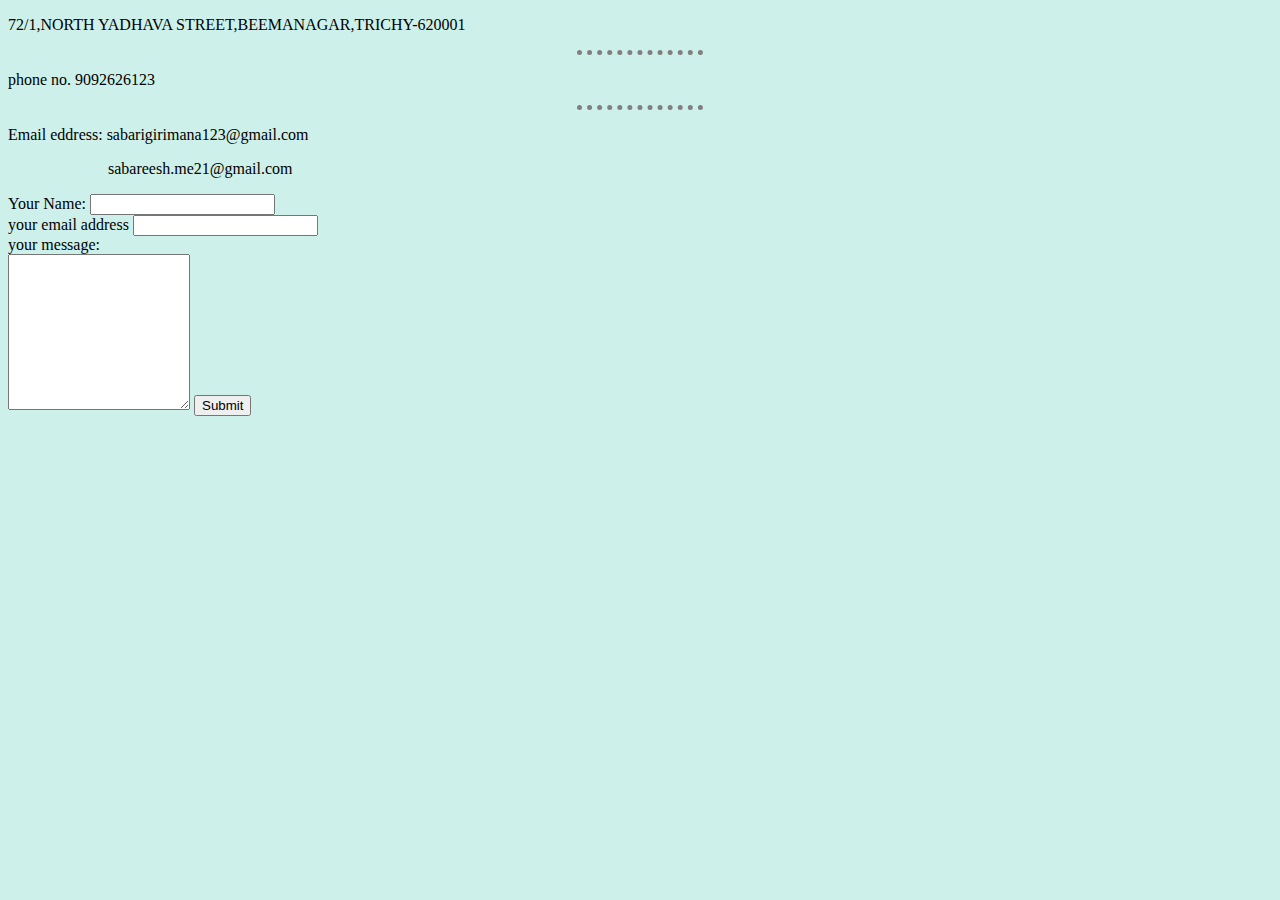
<file: contact me.html>
<!DOCTYPE html>
<html>
    <head>
        <meta charset=""utf-8></meta>
        <title>contact me</title>
    </head>
<body>
    <link rel="stylesheet" href="style.css">
<p>72/1,NORTH YADHAVA STREET,BEEMANAGAR,TRICHY-620001</p>
<hr>
<p>phone no. 9092626123</p>
<hr>
<p>Email eddress: sabarigirimana123@gmail.com</p>
<p>&emsp; &emsp; &emsp; &emsp; &emsp; sabareesh.me21@gmail.com</p>
<form class="" action="mailto: sabareesh.me21@bitsathy.ac.in" method="post" enctype="text/plain">
    <label>Your Name:</label>
    <input type="text" name="YourName"value=""><br>
    <label>your email address</label>
    <input type="email"name="YourEmail"value=""><br>
    <label>your message:</label><br>
    <textarea  name="name"rows="10" col="30"></textarea>
    <input type="submit" name="">
</form>
</body>
</html>
</file>
<file: style.css>
body {
                    background-color: #CDF0EA;


                }
                h1{
                    color: #2F8F9D;
                }
                h2{
                    color: #4C6793;
                }
                hr{
                    border-style: none  ;
                    border-top-style: dotted;
                    border-color: grey;
                    border-width: 5px;
                    width: 10%; 
                }
</file>
